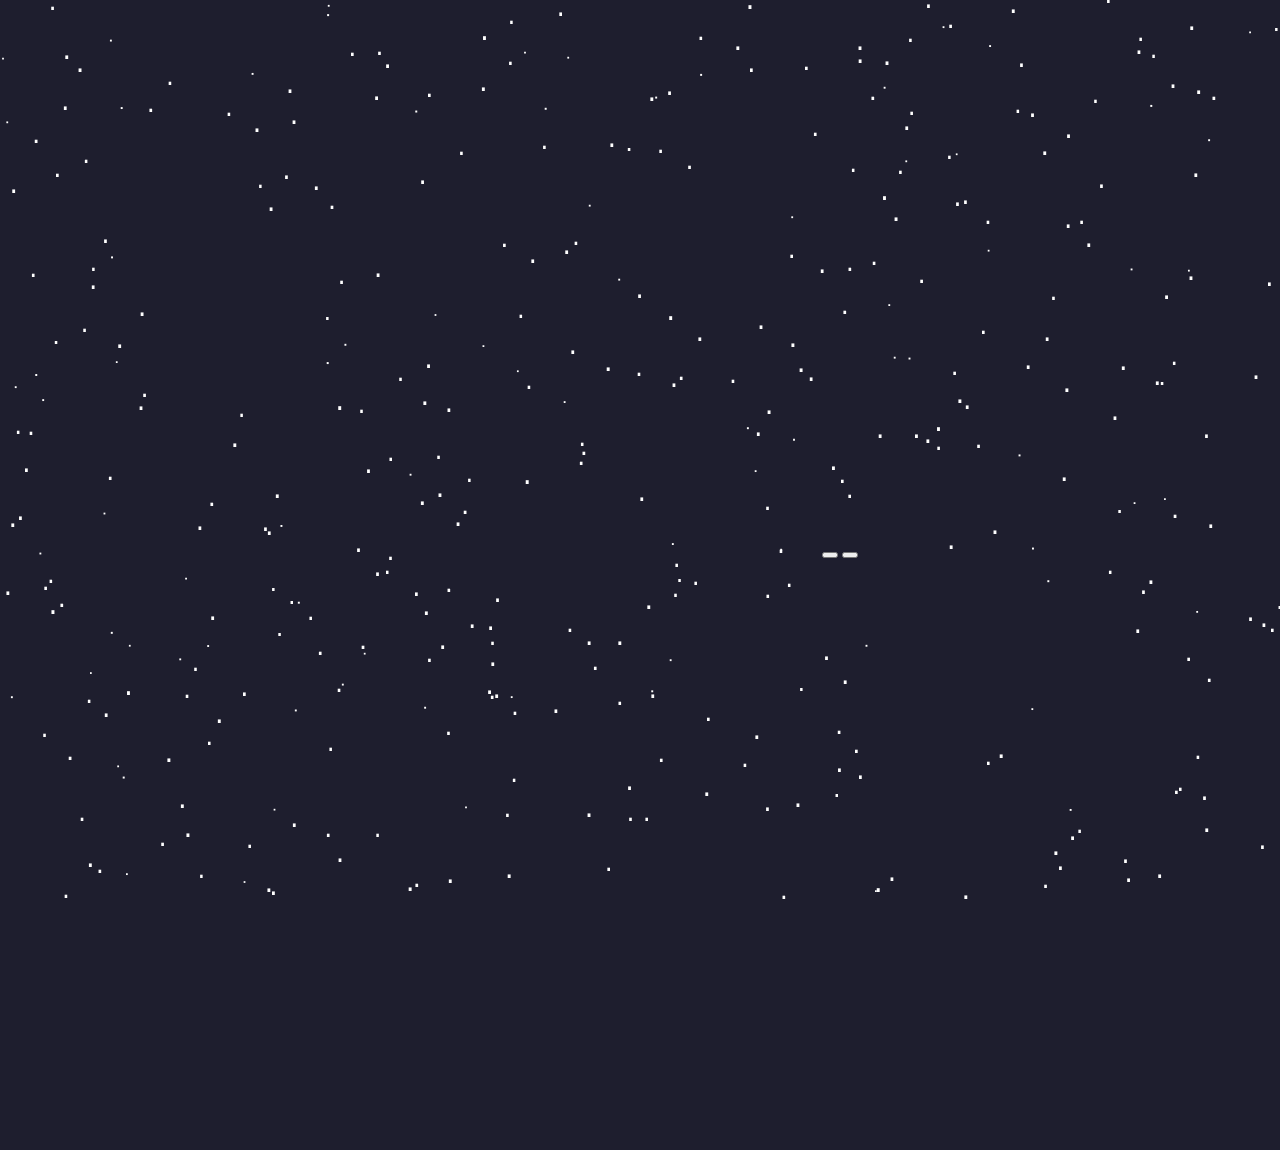
<file: index.html>
<!DOCTYPE html>
<html lang="en">
<head>
  <!--ooh sigma-->
  <script type="text/javascript">
      (function(c,l,a,r,i,t,y){
          c[a]=c[a]||function(){(c[a].q=c[a].q||[]).push(arguments)};
          t=l.createElement(r);t.async=1;t.src="https://www.clarity.ms/tag/"+i;
          y=l.getElementsByTagName(r)[0];y.parentNode.insertBefore(t,y);
      })(window, document, "clarity", "script", "nrke4i1x2a");
  </script>
  <!--end of sigma-->
  <meta charset="UTF-8">
  <meta name="viewport" content="width=device-width, initial-scale=1.0">
  <title>appleflyer's portfolio</title>
  <link rel="preconnect" href="https://fonts.googleapis.com">
  <link rel="preconnect" href="https://fonts.gstatic.com" crossorigin>
  <link href="https://fonts.googleapis.com/css2?family=Open+Sans:wght@400;700&display=swap" rel="stylesheet">
  <link rel="stylesheet" href="https://maxcdn.bootstrapcdn.com/bootstrap/3.4.1/css/bootstrap.min.css">
  <link rel="stylesheet" href="https://cdnjs.cloudflare.com/ajax/libs/font-awesome/6.4.0/css/all.min.css" integrity="sha512-iecdLmaskl7CVkqkXNQ/ZH/XLlvWZOJyj7Yy7tcenmpD1ypASozpmT/E0iPtmFIB46ZmdtAc9eNBvH0H/ZpiBw==" crossorigin="anonymous" referrerpolicy="no-referrer" />
  <link rel="stylesheet" href="index.css">
</head>
<body>
  <div class="carousel">
    <div class="card-container">
      <div class="tilt-card">
        <div class="card active">
          <div class="banner">
            <div class="profile-pic"></div>
          </div>
          <div class="content">
            <h2>appleflyer</h2>
            <p>hi! im appleflyer. welcome to my scuffed portfolio. more to work on soon.</p>
            <p>i know python, js, css, html. still learning c++</p>
            <p>my links to github and whatever are below</p>
            <div class="buttons">
              <a href="https://github.com/appleflyerv3" class="btn" target="_blank" data-toggle="tooltip" data-placement="top" title="Github"><i class="fab fa-github"></i></a>
              <a href="https://discord.com/users/1209096766075703368" class="btn" target="_blank" data-toggle="tooltip" data-placement="top" title="Discord"><i class="fab fa-discord"></i></a>
              <a href="https://blog.appleflyer.xyz" class="btn" target="_blank" data-toggle="tooltip" data-placement="top" title="Blog"><i class="fas fa-feather"></i></a>
              <a href="https://filehost.appleflyer.xyz" class="btn" target="_blank" data-toggle="tooltip" data-placement="top" title="Filehost"><i class="fas fa-cloud-arrow-up"></i></a>
              <a href="https://bromine35.me" class="btn" target="_blank" data-toggle="tooltip" data-placement="top" title="Bromine35"><i class="fas fa-flask-vial"></i></a>
            </div>
          </div>
        </div>
      </div>
      <div class="tilt-card">
        <div class="card">
          <div class="content">
            <h2>Projects/Stuff</h2>
            <h5>ive worked on a few projects and also have a few useful things on this site.</h5>
            <br>
            <h5>brtube made with my blood</h5>
            <h5>BrTube: <a href="https://yt.bromine35.me" target="_blank" data-toggle="tooltip" data-placement="top" title="bromineyt page">link</a></h5>
            <br>
            <h5>simple crack for all jetbrain IDEs (this is not mine)</h5>
            <h5>JetBrain IDEs crack: <a href="https://filehost.appleflyer.xyz/intellj_crack" target="_blank" data-toggle="tooltip" data-placement="top" title="intellj crack files">link</a></h5>
          </div>
        </div>
      </div>
    </div>
  </div>
  <div class="controls">
    <button class="prev-btn"></button>
    <button class="next-btn"></button>
  </div>
  <canvas id="sparkleCanvas" style="position: fixed; top: 0; left: 0; z-index: -1;"></canvas>
  <script src="https://ajax.googleapis.com/ajax/libs/jquery/3.7.1/jquery.min.js"></script>
  <script src="https://maxcdn.bootstrapcdn.com/bootstrap/3.4.1/js/bootstrap.min.js"></script>
  <script src="sparkles.js"></script>
  <script src="index.js"></script>
  <script>
    $(document).ready(function(){
      $('[data-toggle="tooltip"]').tooltip();   
    });
  </script>
</body>
</html>
</file>
<file: index.css>
body {
    background-color: #1E1E2E;
    color: #000000; 
    font-family: 'Open Sans', sans-serif;
    display: flex;
    justify-content: center;
    align-items: center;
    min-height: 100vh;
    position: relative;
    overflow: hidden;
}

.card {
    width: 400px;
    height: 550px;
    background: linear-gradient(to bottom, #b3ff73, rgba(255, 255, 255, 0.8), #ff6161);
    border-radius: 20px;
    box-shadow: 0 8px 16px rgba(0, 0, 0, 0.2);
    overflow: hidden;
    position: relative;
    transition: transform 0.3s ease-out;
    color: #000000;
    opacity: 0;
    transform: translateY(50px);
    animation: slideUp 1s forwards;
}

.tilt-card {
    transform-style: preserve-3d;
    perspective: 1000px;
    transition: transform 0.2s;
  }

.card:hover {
    transform: perspective(1000px) rotateX(10deg) rotateY(10deg);
}

.banner {
    width: 100%;
    height: 150px;
    background-image: url('https://i.pinimg.com/originals/b2/1a/c3/b21ac3fc173d00a91b368a9593303ba9.gif');
    background-size: cover;
    background-position: center;
    position: relative;
    opacity: 0;
    animation: fadeIn 1s forwards;
    animation-delay: 0.5s;
}

.profile-pic {
    width: 100px; 
    height: 100px; 
    border-radius: 50%;
    background-image: url('[data-uri]');
    background-size: cover;
    position: absolute;
    bottom: -50px;
    left: 50%;
    transform: translateX(-50%);
    border: 5px solid #2E2E4E; 
    opacity: 0;
    animation: fadeIn 1s forwards;
    animation-delay: 0.5s;
}

.content {
    padding: 20px;
    text-align: center;
    padding-top: 60px;
    opacity: 0;
    animation: fadeIn 1s forwards;
    animation-delay: 0.5s;
}

h2 {
    font-weight: 700;
    font-size: 24px;
    margin-bottom: 10px;
    position: relative;
    top: -20px; /* shifted name title up */
}

.buttons {
    display: flex;
    justify-content: center;
    margin-top: 60px; /* shifted buttons further down */
}

.btn {
    display: inline-flex;
    align-items: center;
    justify-content: center;
    width: 50px;
    height: 50px;
    background-color: transparent;
    border: 2px solid #000000;
    color: #000000; 
    text-decoration: none;
    border-radius: 50%; 
    margin: 0 5px;
    transition: background-color 0.3s ease, transform 0.3s ease;
    font-size: 20px;
}

.btn:hover {
    background-color: #3B4252;
    transform: scale(1.1);
}



canvas {
    position: fixed;
    top: 0;
    left: 0;
    z-index: 8888;
    pointer-events: none;
}

@keyframes slideUp {
    0% {
        opacity: 0;
        transform: translateY(50px);
    }
    100% {
        opacity: 1;
        transform: translateY(0);
    }
}

@keyframes fadeIn {
    0% {
        opacity: 0;
    }
    100% {
        opacity: 1;
    }
}
</file>
